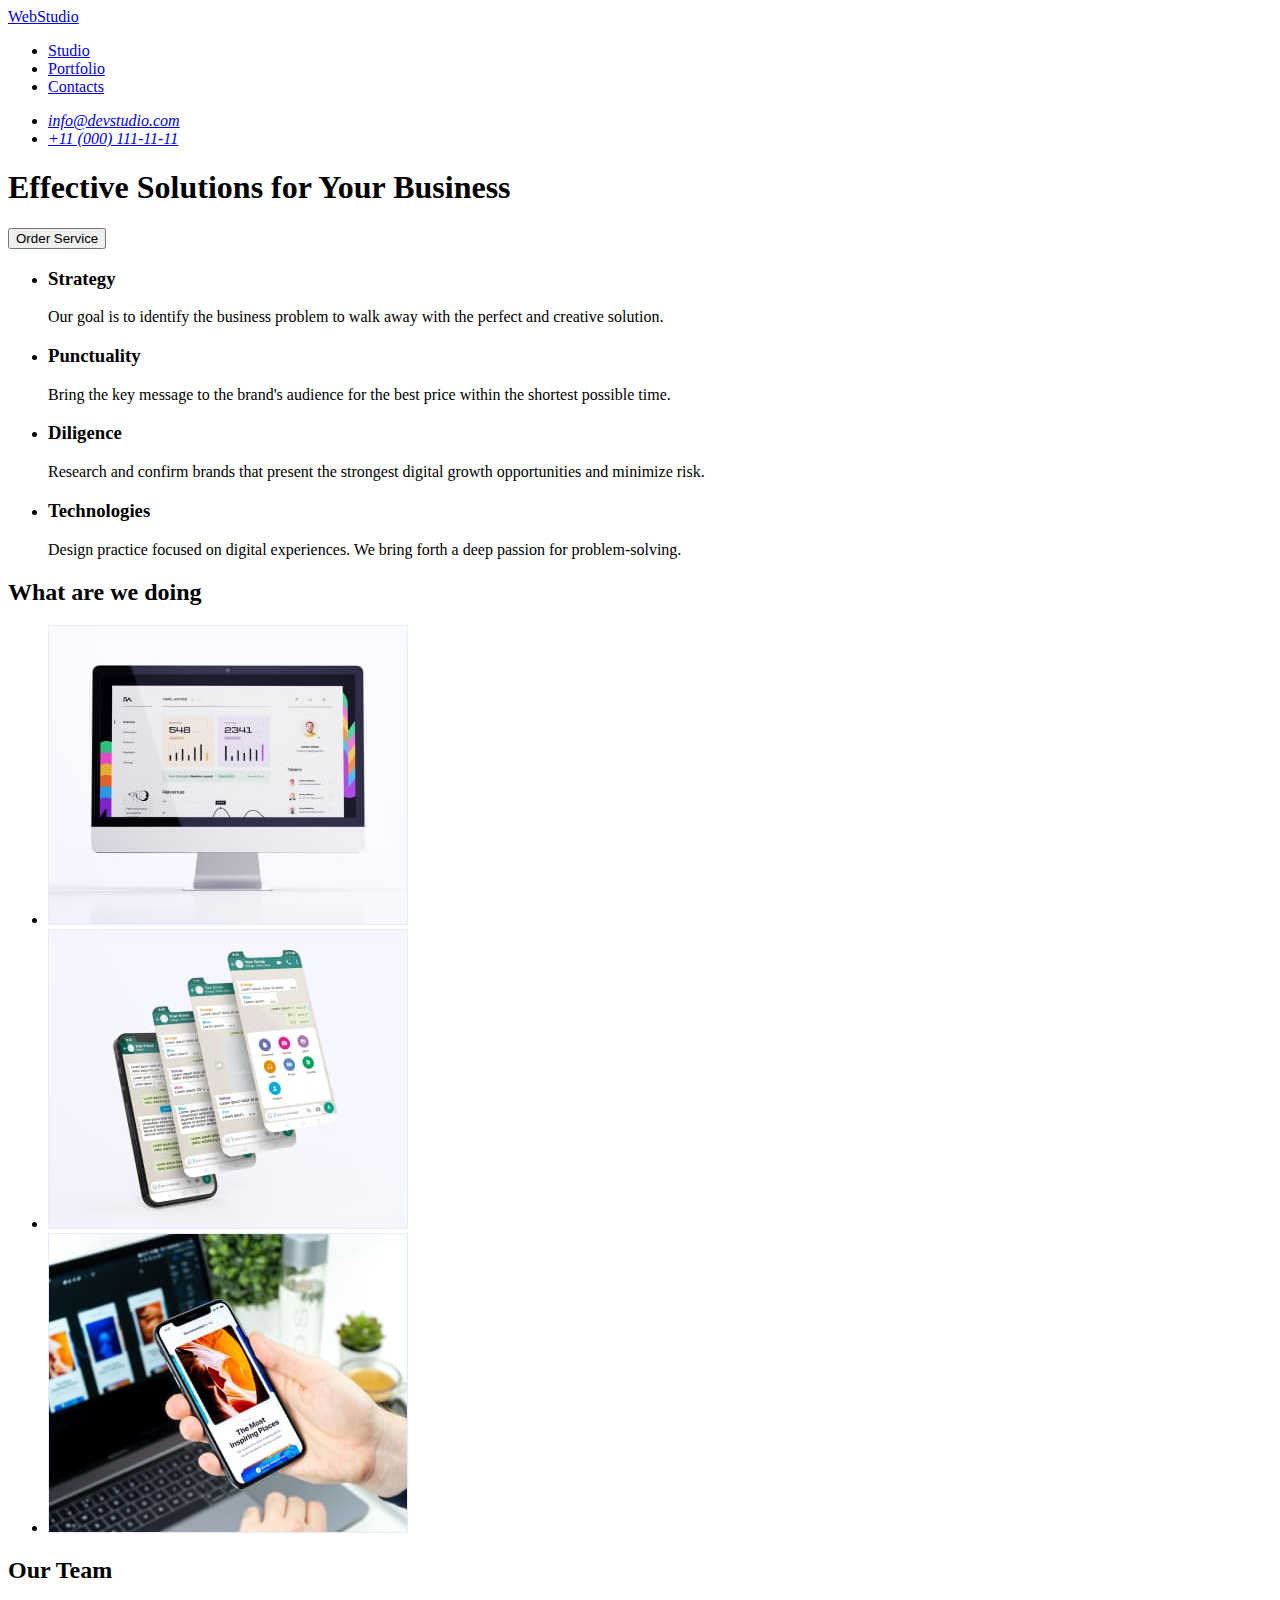
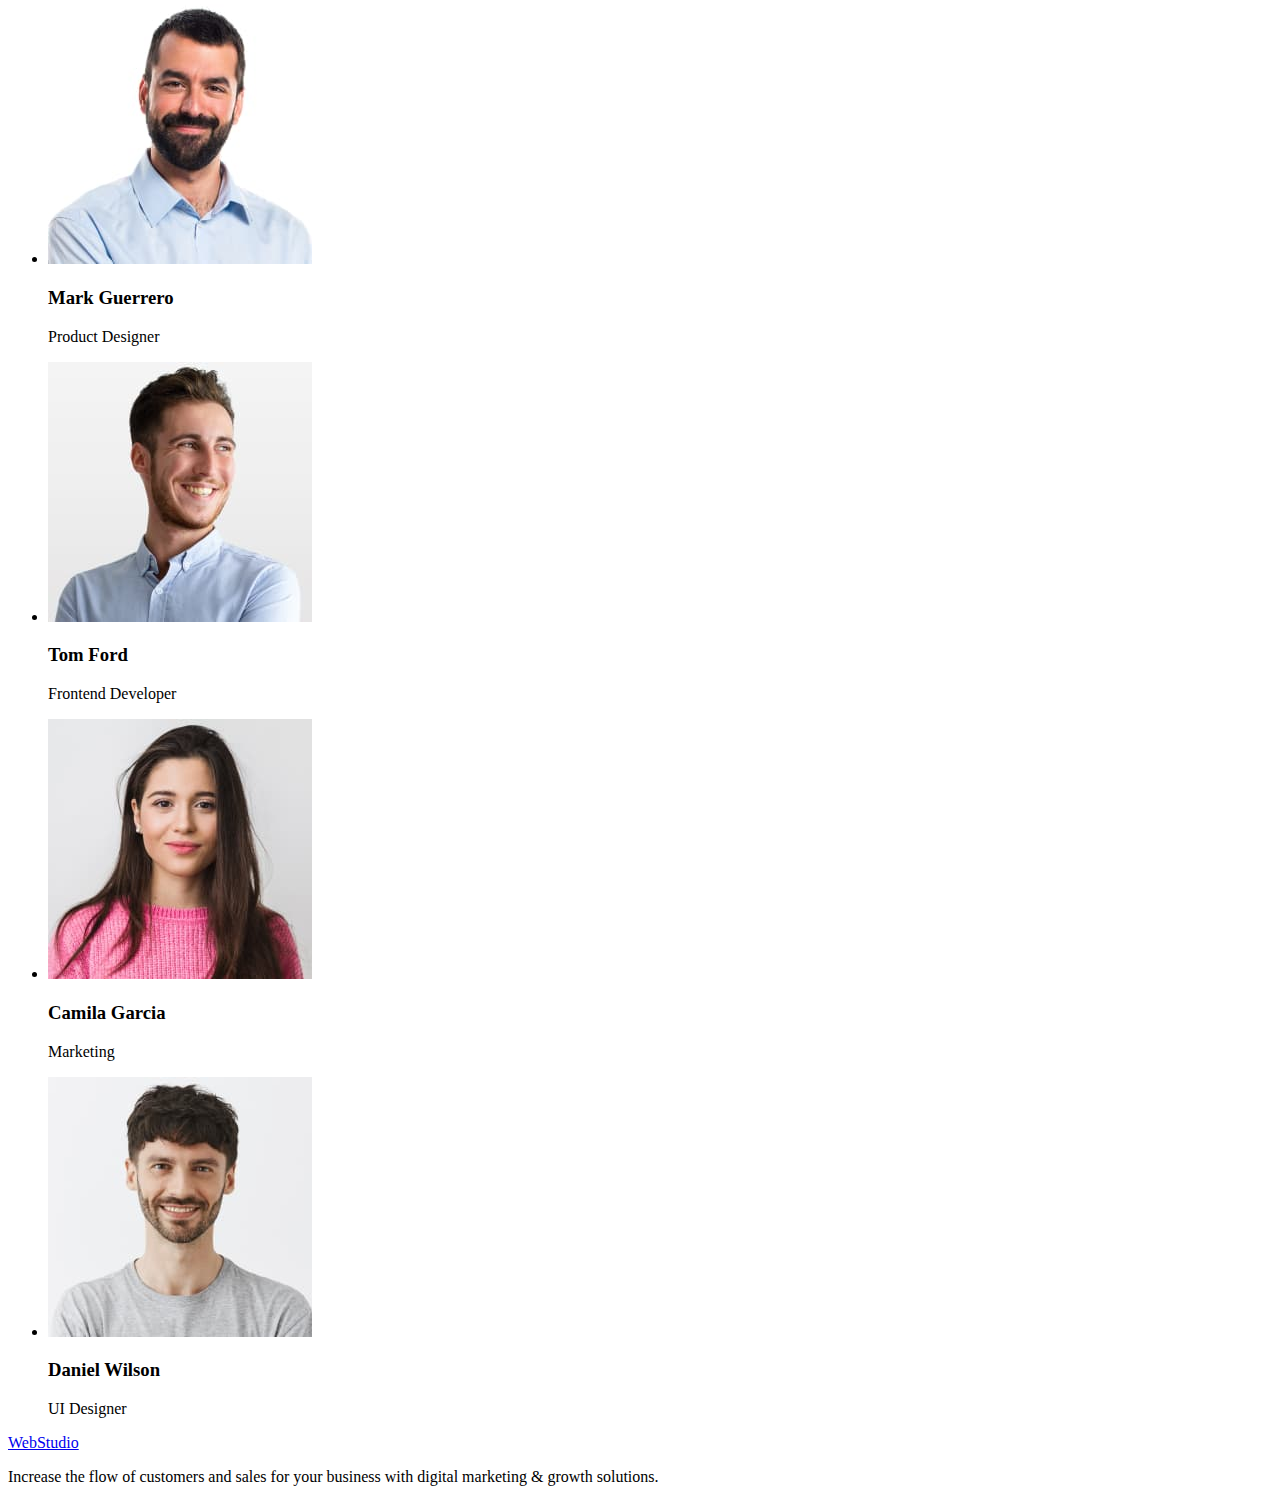
<file: index.html>
<!DOCTYPE html>
<html lang="en">

<head>
    <meta charset="UTF-8">
    <meta name="viewport" content="width=device-width, initial-scale=1.0">
    <link rel="preconnect" href="https://fonts.googleapis.com">
    <link rel="preconnect" href="https://fonts.gstatic.com" crossorigin>
    <link href="https://fonts.googleapis.com/css2?family=Roboto:wght@400;500;700&display=swap" rel="stylesheet">
    <title>Homework1</title>
</head>

<body class="mainpage">
    <!-- Top line -->
    <header class="topline">
        <nav>
            <a href="./index.html">
                WebStudio
            </a>
            <ul class="menunav">
                <li>
                    <a href="#studio">Studio</a>
                </li>
                <li>
                    <a href="#portfolio">Portfolio</a>
                </li>
                <li>
                    <a href="#contacts">Contacts</a>
                </li>
            </ul>
        </nav>
        <address>
            <ul>
                <li>
                    <a href="mailto:info@devstudio.com">info@devstudio.com</a>
                </li>
                <li>
                    <a href="tel:+110001111111">+11 (000) 111-11-11</a>
                </li>
            </ul>
        </address>

    </header>
    <main>
        <!-- Studio -->
        <section class="heroimage">
            <h1>Effective Solutions for Your Business</h1>
            <button type="button">Order Service</button>
        </section>
        <!-- Section1 -->
        <section class="section1">
            <h2 hidden id="studio">Studio</h2>
            <ul>
                <li>
                    <h3>Strategy</h3>
                    <p>Our goal is to identify the business problem to walk away with the perfect and creative solution.
                    </p>
                </li>
                <li>
                    <h3>Punctuality</h3>
                    <p>Bring the key message to the brand's audience for the best price within the shortest possible
                        time.</p>
                </li>
                <li>
                    <h3>Diligence</h3>
                    <p>Research and confirm brands that present the strongest digital growth opportunities and minimize
                        risk.</p>
                </li>
                <li>
                    <h3>Technologies</h3>
                    <p>Design practice focused on digital experiences. We bring forth a deep passion for
                        problem-solving.</p>
                </li>
            </ul>
        </section>
        <!-- Section2 -->
        <section class="section2">
            <h2 id="portfolio">What are we doing</h2>
            <ul>
                <li>
                    <img src="./images/section2/pc.jpg" alt="PC" width="360" height="300">
                </li>
                <li>
                    <img src="./images/section2/phones.jpg" alt="phones" width="360" height="300">
                </li>
                <li>
                    <img src="./images/section2/pcandphone.jpg" alt="pc and phone" width="360" height="300">
                </li>
            </ul>
        </section>
        <!-- Section3 -->
        <section class="section3">
            <h2 id="contacts">Our Team</h2>
            <ul>
                <li>
                    <img src="./images/ourteam/markguerrero.jpg" alt="photo Mark Guerrero" width="264" height="260">
                    <h3>Mark Guerrero</h3>
                    <p>Product Designer</p>
                    <!-- Traling icons x4 ???? -->
                </li>
                <li>
                    <img src="./images/ourteam/tomford.jpg" alt="photo Tom Ford" width="264" height="260">
                    <h3>Tom Ford</h3>
                    <p>Frontend Developer</p>
                    <!-- Traling icons x4 ???? -->
                </li>
                <li>
                    <img src="./images/ourteam/camilagarcia.jpg" alt="photo Camila Garcia" width="264" height="260">
                    <h3>Camila Garcia</h3>
                    <p>Marketing</p>
                    <!-- Traling icons x4 ???? -->
                </li>
                <li>
                    <img src="./images/ourteam/danielwilson.jpg" alt="photo Daniel Wilson" width="264" height="260">
                    <h3>Daniel Wilson</h3>
                    <p>UI Designer</p>
                    <!-- Traling icons x4 ???? -->
                </li>
            </ul>
        </section>
    </main>
    <footer class="footer">
        <a href="./index.html">
            WebStudio
        </a>
        <p>Increase the flow of customers and sales for your business with digital marketing & growth solutions.</p>
    </footer>
</body>

</html>
</file>
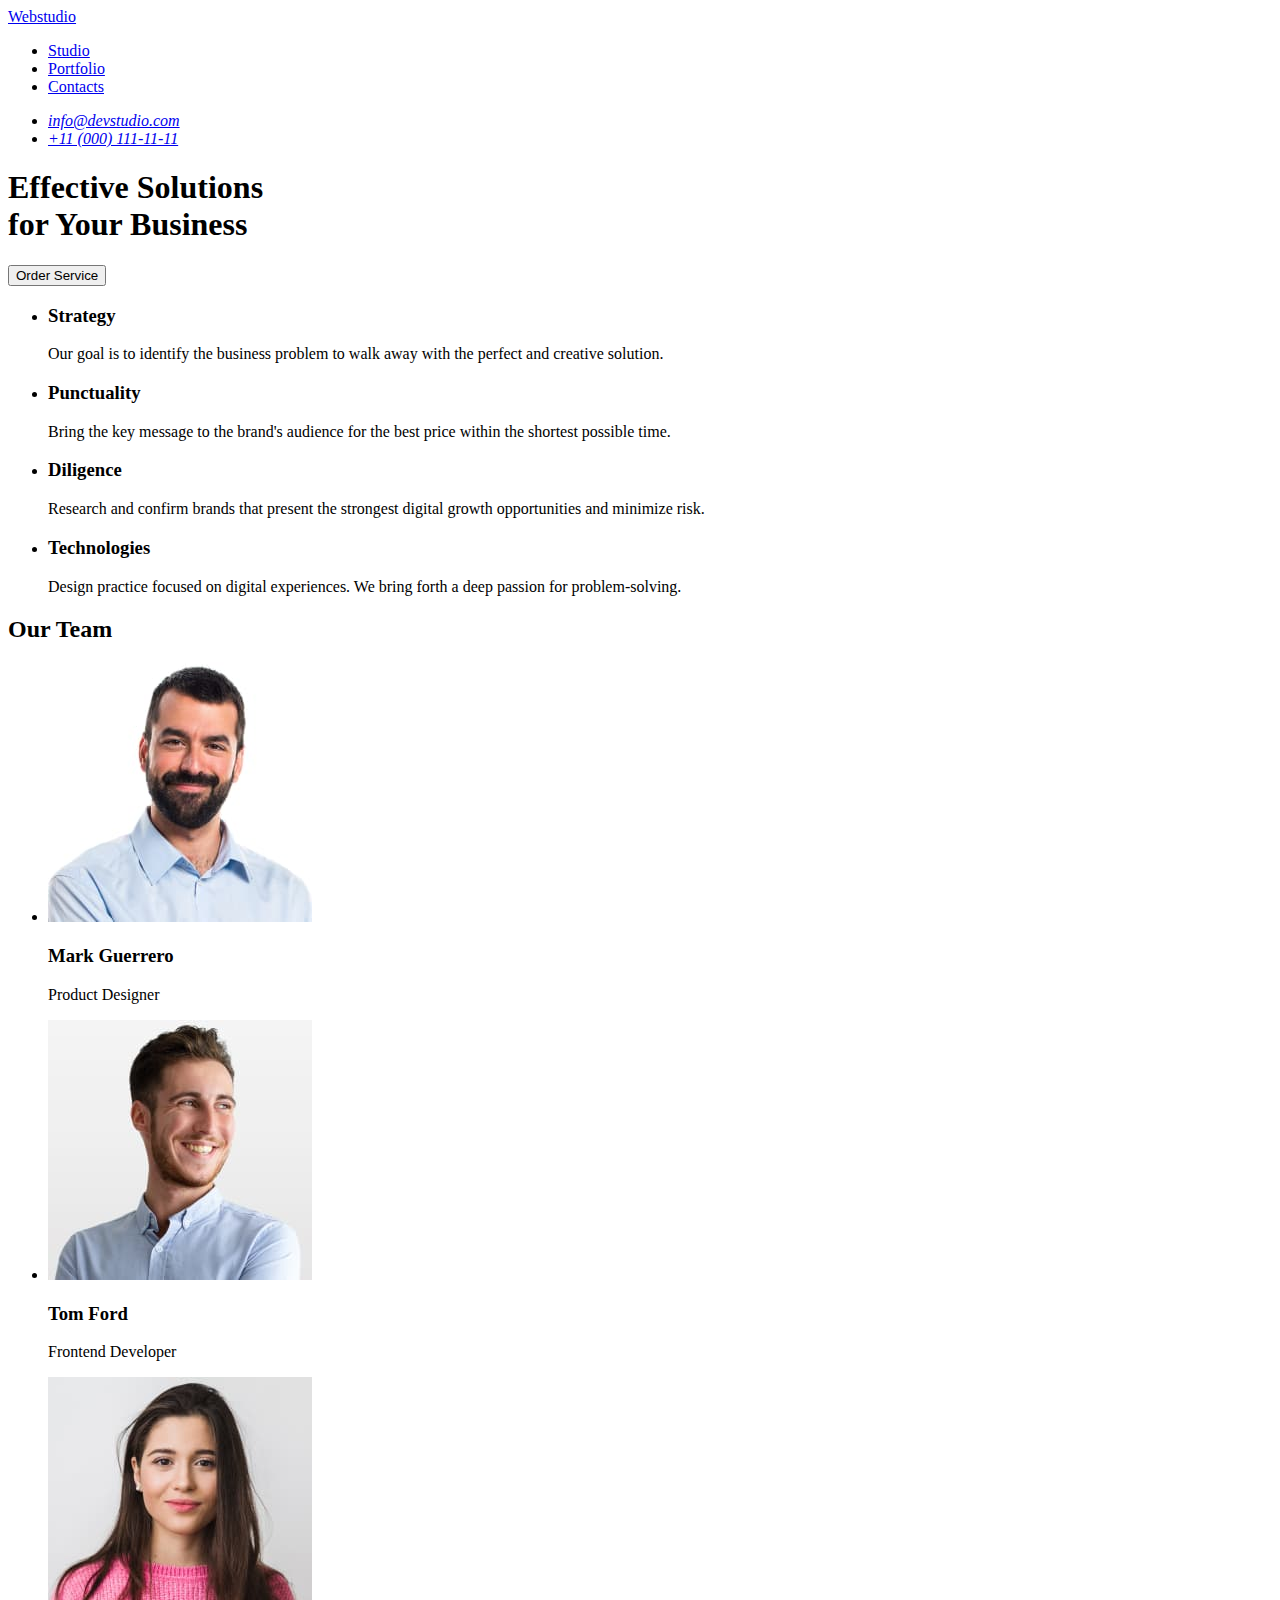
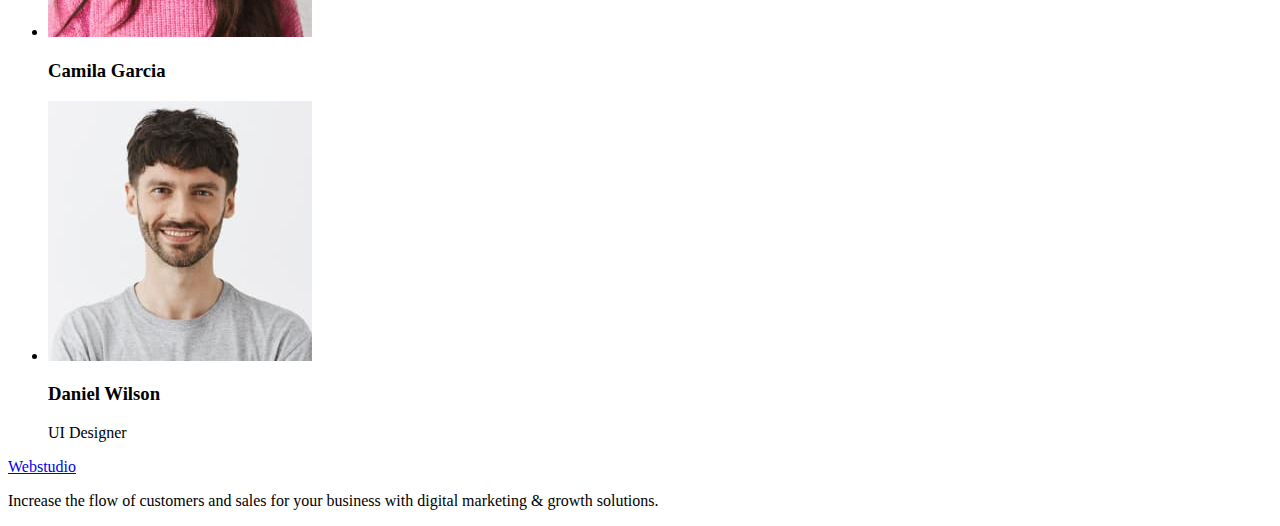
<file: index1.html>
<!DOCTYPE html>
<html lang="en">

<head>
    <meta charset="UTF-8">
    <meta name="viewport" content="width=device-width, initial-scale=1.0">
    <link rel="stylesheet" href="">
    <title>Homework1</title>
</head>

<body>
    <header>
        <nav>
            <a href="./index1.html">Webstudio</a>
            <ul>
                <li><a href="#studio">Studio</a></li>
                <li><a href="./portfolio.html">Portfolio</a></li>
                <li><a href="#contacts">Contacts</a></li>
            </ul>
        </nav>
        <address>
            <ul>
                <li>
                    <a href="mailto:info@devstudio.com">info@devstudio.com</a>
                </li>
                <li>
                    <a href="tel:+110001111111">+11 (000) 111-11-11</a>
                </li>
            </ul>
        </address>
    </header>

    <main>
        <section>
            <h1>Effective Solutions<br>for Your Business</h1>
            <button type="button">Order Service</button>
        </section>
        <section>
            <h2 hidden>Features</h2>
            <ul>
                <li>
                    <h3>Strategy</h3>
                    <p>Our goal is to identify the business problem to walk away with the perfect and creative solution.
                    </p>
                </li>
                <li>
                    <h3>Punctuality</h3>
                    <p>Bring the key message to the brand's audience for the best price within the shortest possible
                        time.</p>
                </li>
                <li>
                    <h3>Diligence</h3>
                    <p>Research and confirm brands that present the strongest digital growth opportunities and minimize
                        risk.</p>
                </li>
                <li>
                    <h3>Technologies</h3>
                    <p>Design practice focused on digital experiences. We bring forth a deep passion for
                        problem-solving.</p>
                </li>
            </ul>
        </section>
        <section>
            <h2 id="contacts">Our Team</h2>
            <ul>
                <li>
                    <img src="./images/ourteam/markguerrero.jpg" alt="Photo team" width="264" height="260">
                    <h3>Mark Guerrero</h3>
                    <p>Product Designer</p>
                </li>
                <li>
                    <img src="./images/ourteam/tomford.jpg" alt="Photo team" width="264" height="260">
                    <h3>Tom Ford</h3>
                    <p>Frontend Developer</p>
                </li>
                <li>
                    <img src="./images/ourteam/camilagarcia.jpg" alt="Photo team" width="264" height="260">
                    <h3>Camila Garcia</h3>
                    <p></p>
                </li>
                <li>
                    <img src="./images/ourteam/danielwilson.jpg" alt="Photo team" width="264" height="260">
                    <h3>Daniel Wilson</h3>
                    <p>UI Designer</p>
                </li>
            </ul>
        </section>
    </main>

    <footer>
        <a href="./index1.html">Webstudio</a>
        <p>Increase the flow of customers and sales for your business with digital marketing & growth solutions.</p>

    </footer>
</body>

</html>
</file>
